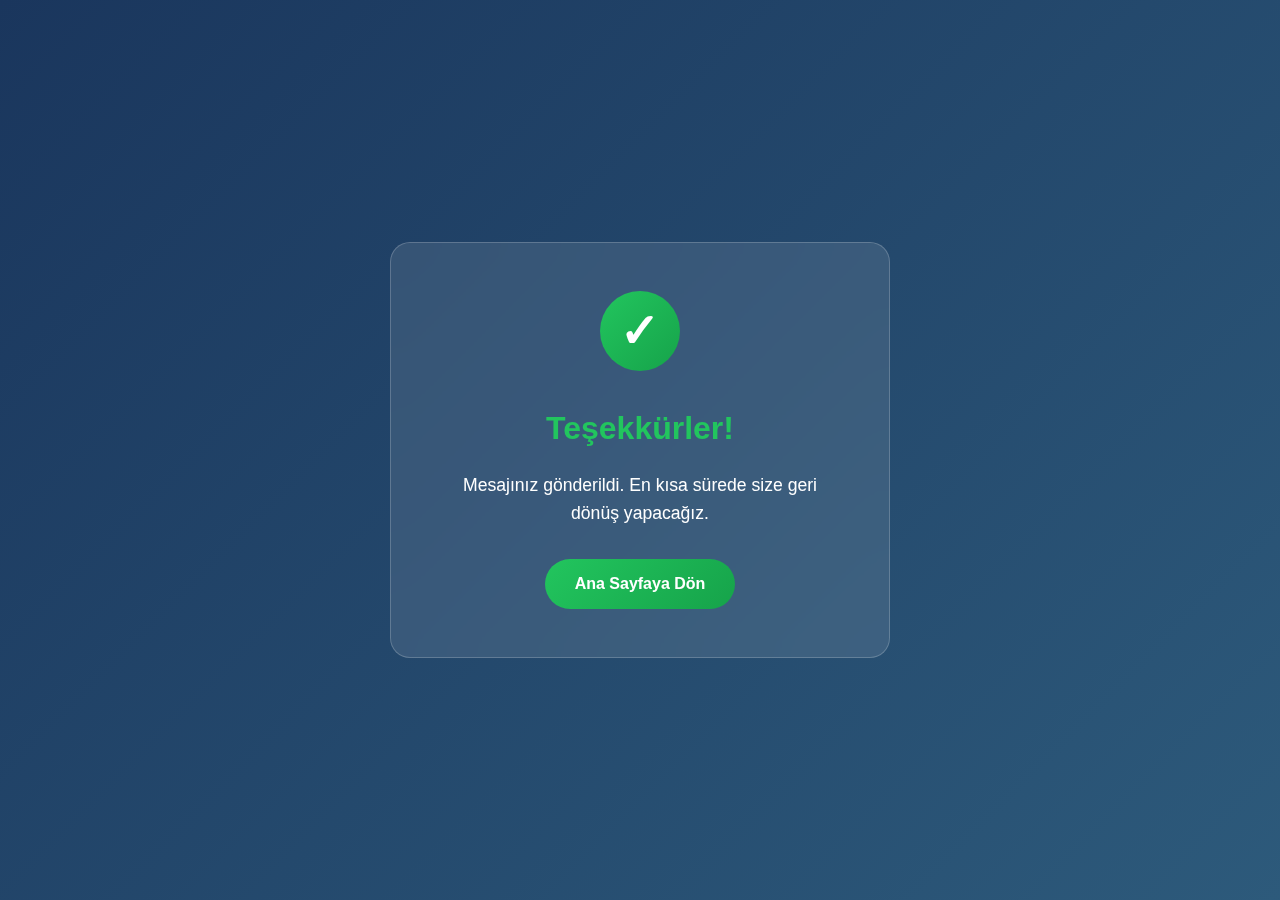
<file: tesekkur.html>
<!DOCTYPE html>
<html lang="tr">
<head>
  <meta charset="UTF-8" />
  <meta name="viewport" content="width=device-width, initial-scale=1.0"/>
  <title>Teşekkürler - MotiveX - Intelligence</title>
  <link rel="stylesheet" href="style.css" />
  <style>
    .thank-you-container {
      min-height: 100vh;
      display: flex;
      align-items: center;
      justify-content: center;
      background: linear-gradient(135deg, #1a365d 0%, #2d5a7b 100%);
      text-align: center;
      color: white;
    }
    
    .thank-you-content {
      background: rgba(255, 255, 255, 0.1);
      backdrop-filter: blur(20px);
      border-radius: 20px;
      padding: 3rem;
      border: 1px solid rgba(255, 255, 255, 0.2);
      max-width: 500px;
      margin: 0 20px;
    }
    
    .success-icon-large {
      background: linear-gradient(135deg, #22c55e, #16a34a);
      width: 80px;
      height: 80px;
      border-radius: 50%;
      display: flex;
      align-items: center;
      justify-content: center;
      font-size: 3rem;
      margin: 0 auto 2rem;
      animation: checkBounce 0.8s ease-out;
      color: white;
      font-weight: bold;
    }
    
    @keyframes checkBounce {
      0% {
        transform: scale(0.3);
        opacity: 0;
      }
      50% {
        transform: scale(1.1);
      }
      100% {
        transform: scale(1);
        opacity: 1;
      }
    }
    
    .thank-you-title {
      font-size: 2rem;
      margin-bottom: 1rem;
      color: #22c55e;
    }
    
    .thank-you-text {
      font-size: 1.1rem;
      margin-bottom: 2rem;
      line-height: 1.6;
    }
    
    .return-btn {
      background: linear-gradient(135deg, #22c55e, #16a34a);
      color: white;
      padding: 12px 30px;
      border: none;
      border-radius: 25px;
      font-size: 1rem;
      font-weight: 600;
      text-decoration: none;
      display: inline-block;
      transition: all 0.3s ease;
    }
    
    .return-btn:hover {
      transform: translateY(-2px);
      box-shadow: 0 10px 20px rgba(34, 197, 94, 0.3);
    }
  </style>
</head>
<body>
  <div class="thank-you-container">
    <div class="thank-you-content">
      <div class="success-icon-large">✓</div>
      <h1 class="thank-you-title">Teşekkürler!</h1>
      <p class="thank-you-text">
        Mesajınız gönderildi. En kısa sürede size geri dönüş yapacağız.
      </p>
      <a href="index.html" class="return-btn">Ana Sayfaya Dön</a>
    </div>
  </div>
  
  <script>
    // Auto redirect after 5 seconds
    setTimeout(function() {
      window.location.href = 'index.html';
    }, 5000);
  </script>
</body>
</html>
</file>
<file: style.css>
/* Smooth Scroll */
html {
  scroll-behavior: smooth;
}

/* Global Styles */
* {
  margin: 0;
  padding: 0;
  box-sizing: border-box;
}

body {
  font-family: 'Arial', sans-serif;
  line-height: 1.6;
  color: #333;
}

.container {
  max-width: 1200px;
  margin: 0 auto;
  padding: 0 20px;
}

/* Header Styles */
.header {
  background: linear-gradient(135deg, 
    rgba(26, 54, 93, 0.15) 0%, 
    rgba(15, 82, 130, 0.12) 50%, 
    rgba(45, 90, 123, 0.18) 100%);
  backdrop-filter: blur(20px);
  -webkit-backdrop-filter: blur(20px);
  color: white;
  padding: 0.8rem 0;
  position: fixed;
  width: 100%;
  top: 0;
  z-index: 1000;
  border-bottom: 1px solid rgba(64, 224, 208, 0.15);
  transition: all 0.4s cubic-bezier(0.4, 0, 0.2, 1);
}

.header::before {
  content: '';
  position: absolute;
  top: 0;
  left: 0;
  right: 0;
  bottom: 0;
  background: linear-gradient(90deg, 
    rgba(30, 144, 255, 0.08) 0%, 
    rgba(138, 43, 226, 0.05) 25%,
    rgba(255, 20, 147, 0.03) 50%, 
    rgba(0, 191, 255, 0.06) 75%,
    rgba(26, 54, 93, 0.1) 100%);
  pointer-events: none;
}

.header.scrolled {
  background: linear-gradient(135deg, 
    rgba(26, 54, 93, 0.35) 0%, 
    rgba(25, 25, 112, 0.28) 50%, 
    rgba(72, 61, 139, 0.32) 100%);
  backdrop-filter: blur(25px);
  box-shadow: 0 8px 32px rgba(138, 43, 226, 0.15);
  border-bottom-color: rgba(64, 224, 208, 0.25);
}

.nav {
  display: flex;
  justify-content: space-between;
  align-items: center;
  position: relative;
  z-index: 2;
}

.logo {
  display: flex;
  align-items: center;
  font-size: 1.5rem;
  font-weight: 600;
  text-decoration: none;
  color: white;
  padding: 0.8rem 1.5rem;
  border-radius: 50px;
  background: linear-gradient(135deg, 
    rgba(138, 43, 226, 0.15) 0%, 
    rgba(75, 0, 130, 0.12) 100%);
  border: 1px solid rgba(186, 85, 211, 0.25);
  transition: all 0.3s cubic-bezier(0.4, 0, 0.2, 1);
  backdrop-filter: blur(10px);
  animation: float 6s ease-in-out infinite;
  box-shadow: 0 4px 15px rgba(138, 43, 226, 0.1);
}

.logo:hover {
  transform: translateY(-1px);
  background: linear-gradient(135deg, 
    rgba(138, 43, 226, 0.25) 0%, 
    rgba(75, 0, 130, 0.20) 100%);
  border-color: rgba(186, 85, 211, 0.4);
  box-shadow: 0 8px 25px rgba(138, 43, 226, 0.2);
  text-shadow: 0 0 15px rgba(186, 85, 211, 0.4);
}

.logo-icon {
  width: 32px;
  height: 16px;
  margin-right: 10px;
  background: linear-gradient(135deg, #fff 0%, #ddd 100%);
  border-radius: 4px;
  filter: brightness(1.2) saturate(1.1);
}

.nav-menu {
  display: flex;
  list-style: none;
  gap: 0.5rem;
  margin: 0;
  padding: 0;
  background: linear-gradient(135deg, 
    rgba(30, 144, 255, 0.12) 0%, 
    rgba(0, 191, 255, 0.08) 50%,
    rgba(64, 224, 208, 0.10) 100%);
  border-radius: 50px;
  padding: 0.5rem;
  border: 1px solid rgba(64, 224, 208, 0.2);
  backdrop-filter: blur(10px);
  position: relative;
  box-shadow: 0 4px 15px rgba(30, 144, 255, 0.08);
}

.nav-menu::before {
  content: '';
  position: absolute;
  top: -1px;
  left: -1px;
  right: -1px;
  bottom: -1px;
  background: linear-gradient(45deg, 
    rgba(64, 224, 208, 0.15), 
    rgba(30, 144, 255, 0.08), 
    rgba(0, 191, 255, 0.12),
    rgba(64, 224, 208, 0.15));
  border-radius: 50px;
  z-index: -1;
  opacity: 0;
  transition: opacity 0.3s ease;
}

.nav-menu:hover::before {
  opacity: 1;
}

.nav-menu li {
  position: relative;
}

.nav-link {
  color: rgba(255,255,255,0.9);
  text-decoration: none;
  font-weight: 500;
  font-size: 0.95rem;
  padding: 0.8rem 1.5rem;
  border-radius: 25px;
  transition: all 0.3s cubic-bezier(0.4, 0, 0.2, 1);
  position: relative;
  display: block;
  overflow: hidden;
}

.nav-link::before {
  content: '';
  position: absolute;
  top: 0;
  left: -100%;
  width: 100%;
  height: 100%;
  background: linear-gradient(90deg, 
    transparent, 
    rgba(64, 224, 208, 0.2), 
    transparent);
  transition: left 0.5s;
}

.nav-link:hover::before {
  left: 100%;
}

.nav-link:hover {
  color: white;
  background: linear-gradient(135deg, 
    rgba(0, 191, 255, 0.2) 0%, 
    rgba(64, 224, 208, 0.15) 100%);
  transform: translateY(-1px);
  text-shadow: 0 0 10px rgba(64, 224, 208, 0.4);
  box-shadow: 0 4px 15px rgba(0, 191, 255, 0.1);
}

.nav-link.active {
  color: white;
  background: linear-gradient(135deg, 
    rgba(255, 20, 147, 0.2) 0%, 
    rgba(255, 105, 180, 0.15) 100%);
  box-shadow: inset 0 1px 3px rgba(255, 20, 147, 0.2);
  border: 1px solid rgba(255, 105, 180, 0.3);
}

/* Mobile menu button */
.mobile-menu-btn {
  display: none;
  background: linear-gradient(135deg, 
    rgba(255, 69, 0, 0.15) 0%, 
    rgba(255, 140, 0, 0.12) 100%);
  border: 1px solid rgba(255, 165, 0, 0.3);
  color: white;
  padding: 0.8rem;
  border-radius: 12px;
  cursor: pointer;
  transition: all 0.3s ease;
  backdrop-filter: blur(10px);
  box-shadow: 0 4px 15px rgba(255, 69, 0, 0.1);
  font-size: 1.2rem;
}

.mobile-menu-btn:hover {
  background: linear-gradient(135deg, 
    rgba(255, 69, 0, 0.25) 0%, 
    rgba(255, 140, 0, 0.20) 100%);
  transform: scale(1.05);
  box-shadow: 0 6px 20px rgba(255, 69, 0, 0.15);
}

/* Floating effect */
@keyframes float {
  0%, 100% { transform: translateY(0px); }
  50% { transform: translateY(-2px); }
}

/* Hero Section */
.hero {
  background: linear-gradient(rgba(26, 54, 93, 0.7), rgba(45, 90, 123, 0.8));
  background-size: cover;
  background-position: center;
  background-attachment: fixed;
  height: 100vh;
  display: flex;
  align-items: center;
  text-align: center;
  color: white;
  position: relative;
  padding-top: 60px;
}

.hero::before {
  content: '';
  position: absolute;
  top: 0;
  left: 0;
  right: 0;
  bottom: 0;
  background: url('data:image/svg+xml,<svg xmlns="http://www.w3.org/2000/svg" viewBox="0 0 800 800"><defs><linearGradient id="bg" x1="0%" y1="0%" x2="100%" y2="100%"><stop offset="0%" style="stop-color:%231a365d;stop-opacity:1" /><stop offset="100%" style="stop-color:%232d5a7b;stop-opacity:1" /></linearGradient></defs><rect width="800" height="800" fill="url(%23bg)"/><g transform="translate(400,400)"><path d="M-150,-100 L-150,100 L-120,100 L-120,-50 L-75,0 L-30,-50 L-30,100 L0,100 L0,-100 L-40,-100 L-75,-40 L-110,-100 Z" fill="white" opacity="0.1"/><path d="M30,-100 L30,-40 L75,-100 L110,-100 L75,-40 L110,0 L150,0 L110,40 L150,100 L110,100 L75,40 L30,100 L0,100 L40,40 L0,0 L40,-40 L0,-100 Z" fill="white" opacity="0.1"/></g></svg>') center/contain no-repeat;
  opacity: 0.08;
  pointer-events: none;
}

.hero-content {
  position: relative;
  z-index: 2;
}

.hero-content h1 {
  font-size: 3.8rem;
  margin-bottom: 1.5rem;
  animation: fadeInUp 1s ease;
  text-shadow: 2px 2px 4px rgba(0,0,0,0.3);
  font-weight: 700;
}

.hero-content p {
  font-size: 1.3rem;
  margin-bottom: 2.5rem;
  animation: fadeInUp 1s ease 0.2s both;
  text-shadow: 1px 1px 2px rgba(0,0,0,0.3);
  max-width: 600px;
  margin-left: auto;
  margin-right: auto;
  line-height: 1.6;
}

.btn {
  display: inline-block;
  padding: 12px 30px;
  background: linear-gradient(135deg, #1a365d 0%, #2d5a7b 100%);
  color: white;
  text-decoration: none;
  border-radius: 25px;
  font-weight: bold;
  transition: transform 0.3s ease, box-shadow 0.3s ease;
  animation: fadeInUp 1s ease 0.4s both;
  border: 2px solid rgba(255,255,255,0.3);
}

.btn:hover {
  transform: translateY(-2px);
  box-shadow: 0 5px 15px rgba(26, 54, 93, 0.4);
  border-color: rgba(255,255,255,0.8);
}

/* Section Styles */
.section {
  padding: 5rem 0;
}

.section:nth-child(even) {
  background: #f8f9fa;
}

.section-title {
  text-align: center;
  font-size: 2.5rem;
  margin-bottom: 3rem;
  color: #333;
}

/* About Section */
.about-content {
  display: grid;
  grid-template-columns: 1fr 1fr;
  gap: 3rem;
  align-items: center;
}

.about-text {
  font-size: 1.1rem;
  line-height: 1.8;
}

.about-text h3 {
  margin-bottom: 1rem;
  margin-top: 2rem;
  color: #1a365d;
}

.about-text h3:first-child {
  margin-top: 0;
}

.about-image {
  text-align: center;
}

.placeholder {
  width: 100%;
  height: 300px;
  background: linear-gradient(135deg, #1a365d 0%, #2d5a7b 100%);
  border-radius: 10px;
  display: flex;
  align-items: center;
  justify-content: center;
  color: white;
  font-size: 2rem;
  box-shadow: 0 10px 30px rgba(0,0,0,0.1);
}

/* CEO Section */
.ceo-grid {
  display: grid;
  grid-template-columns: repeat(auto-fit, minmax(300px, 1fr));
  gap: 2rem;
  margin-top: 2rem;
}

.ceo-card {
  background: white;
  padding: 2rem;
  border-radius: 10px;
  box-shadow: 0 5px 15px rgba(0,0,0,0.1);
  text-align: center;
  transition: transform 0.3s ease;
}

.ceo-card:hover {
  transform: translateY(-5px);
}

.ceo-image {
  width: 150px;
  height: 150px;
  border-radius: 50%;
  margin: 0 auto 1rem;
  background: linear-gradient(135deg, #1a365d 0%, #2d5a7b 100%);
  display: flex;
  align-items: center;
  justify-content: center;
  font-size: 3rem;
  color: white;
  overflow: hidden;
}

.ceo-image img {
  width: 100%;
  height: 100%;
  object-fit: cover;
  border-radius: 50%;
}

.ceo-name {
  font-size: 1.3rem;
  font-weight: bold;
  margin-bottom: 0.5rem;
}

.ceo-title {
  color: #666;
  margin-bottom: 1rem;
}

/* Services Section */
.services-grid {
  display: grid;
  grid-template-columns: repeat(auto-fit, minmax(250px, 1fr));
  gap: 2rem;
  margin-top: 2rem;
}

.service-card {
  background: white;
  padding: 2rem;
  border-radius: 10px;
  box-shadow: 0 5px 15px rgba(0,0,0,0.1);
  text-align: center;
  transition: transform 0.3s ease;
}

.service-card:hover {
  transform: translateY(-5px);
}

.service-icon {
  width: 80px;
  height: 80px;
  background: linear-gradient(135deg, #1a365d 0%, #2d5a7b 100%);
  border-radius: 50%;
  display: flex;
  align-items: center;
  justify-content: center;
  margin: 0 auto 1rem;
  font-size: 2rem;
  color: white;
}

/* Announcements Section */
.announcements-grid {
  display: grid;
  grid-template-columns: repeat(auto-fit, minmax(350px, 1fr));
  gap: 2rem;
  margin-top: 2rem;
}

.announcement-card {
  background: white;
  padding: 2rem;
  border-radius: 10px;
  box-shadow: 0 5px 15px rgba(0,0,0,0.1);
  border-left: 4px solid #1a365d;
}

.announcement-date {
  color: #1a365d;
  font-weight: bold;
  margin-bottom: 0.5rem;
}

.announcement-title {
  font-size: 1.2rem;
  font-weight: bold;
  margin-bottom: 1rem;
}

/* Contact Section */
.contact-content {
  display: grid;
  grid-template-columns: 1fr 1fr;
  gap: 3rem;
}

.contact-info {
  background: white;
  padding: 2rem;
  border-radius: 10px;
  box-shadow: 0 5px 15px rgba(0,0,0,0.1);
}

.contact-item {
  display: flex;
  align-items: center;
  margin-bottom: 1.5rem;
}

.contact-icon {
  width: 40px;
  height: 40px;
  background: #1a365d;
  border-radius: 50%;
  display: flex;
  align-items: center;
  justify-content: center;
  margin-right: 1rem;
  color: white;
}

.contact-form {
  background: white;
  padding: 2rem;
  border-radius: 10px;
  box-shadow: 0 5px 15px rgba(0,0,0,0.1);
}

.form-group {
  margin-bottom: 1.5rem;
}

.form-group label {
  display: block;
  margin-bottom: 0.5rem;
  font-weight: bold;
}

.form-group input,
.form-group textarea {
  width: 100%;
  padding: 10px;
  border: 2px solid #ddd;
  border-radius: 5px;
  font-size: 1rem;
  transition: border-color 0.3s ease;
}

.form-group input:focus,
.form-group textarea:focus {
  outline: none;
  border-color: #1a365d;
}

/* Footer */
.footer {
  background: linear-gradient(135deg, #1a365d 0%, #2d5a7b 100%);
  color: white;
  text-align: center;
  padding: 2rem 0;
}

/* Animations */
@keyframes fadeInUp {
  from {
    opacity: 0;
    transform: translateY(30px);
  }
  to {
    opacity: 1;
    transform: translateY(0);
  }
}

/* Form Success Message */
.form-message {
  position: fixed;
  top: 50%;
  left: 50%;
  transform: translate(-50%, -50%);
  background: rgba(255, 255, 255, 0.95);
  backdrop-filter: blur(20px);
  border-radius: 20px;
  padding: 2rem;
  text-align: center;
  box-shadow: 0 20px 40px rgba(0, 0, 0, 0.2);
  z-index: 10000;
  min-width: 300px;
  animation: messageSlideIn 0.3s ease-out;
}

.form-message.success {
  border: 3px solid #22c55e;
}

.form-message.error {
  border: 3px solid #ef4444;
}

.form-message.loading {
  border: 3px solid #3b82f6;
}

.success-icon {
  background: linear-gradient(135deg, #22c55e, #16a34a);
  color: white;
  width: 60px;
  height: 60px;
  border-radius: 50%;
  display: flex;
  align-items: center;
  justify-content: center;
  font-size: 2rem;
  font-weight: bold;
  margin: 0 auto 1rem;
  animation: checkBounce 0.6s ease-out;
}

.error-icon {
  background: linear-gradient(135deg, #ef4444, #dc2626);
  color: white;
  width: 60px;
  height: 60px;
  border-radius: 50%;
  display: flex;
  align-items: center;
  justify-content: center;
  font-size: 2rem;
  font-weight: bold;
  margin: 0 auto 1rem;
}

.loading-icon {
  background: linear-gradient(135deg, #3b82f6, #2563eb);
  color: white;
  width: 60px;
  height: 60px;
  border-radius: 50%;
  display: flex;
  align-items: center;
  justify-content: center;
  font-size: 2rem;
  margin: 0 auto 1rem;
  animation: spin 1s linear infinite;
}

.message-text {
  font-size: 1.2rem;
  font-weight: 600;
  color: #333;
}

.form-message.fade-out {
  animation: messageSlideOut 0.3s ease-in;
}

@keyframes messageSlideIn {
  from {
    opacity: 0;
    transform: translate(-50%, -60%);
  }
  to {
    opacity: 1;
    transform: translate(-50%, -50%);
  }
}

@keyframes messageSlideOut {
  from {
    opacity: 1;
    transform: translate(-50%, -50%);
  }
  to {
    opacity: 0;
    transform: translate(-50%, -40%);
  }
}

@keyframes checkBounce {
  0% {
    transform: scale(0.3);
    opacity: 0;
  }
  50% {
    transform: scale(1.1);
  }
  100% {
    transform: scale(1);
    opacity: 1;
  }
}

@keyframes spin {
  from {
    transform: rotate(0deg);
  }
  to {
    transform: rotate(360deg);
  }
}

/* Responsive Design */
@media (max-width: 768px) {
  .header {
    padding: 0.6rem 0;
  }
  
  .nav-menu {
    display: none;
  }
  
  .mobile-menu-btn {
    display: block;
  }
  
  .logo {
    font-size: 1.2rem;
    padding: 0.6rem 1.2rem;
  }
  
  .logo-icon {
    width: 28px;
    height: 14px;
    margin-right: 8px;
  }
  
  .hero {
    padding-top: 70px;
  }
  
  .hero-content h1 {
    font-size: 2.5rem;
  }
  
  .hero-content p {
    font-size: 1.1rem;
    padding: 0 1rem;
  }
  
  .about-content,
  .contact-content {
    grid-template-columns: 1fr;
  }
  
  .announcements-grid,
  .ceo-grid,
  .services-grid {
    grid-template-columns: 1fr;
  }
}
</file>
